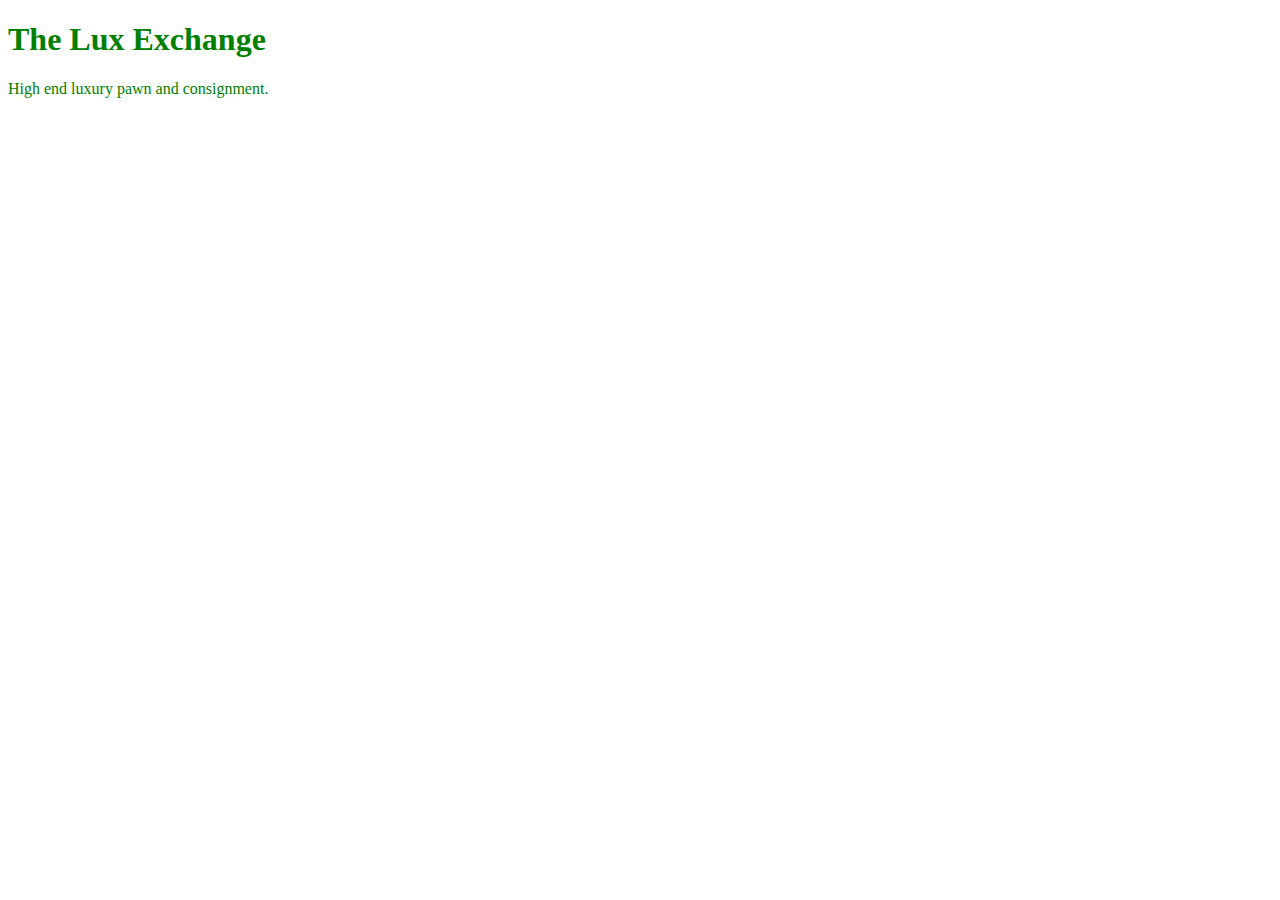
<file: Unit_1/index.html>
<!DOCTYPE html>
<html>
<head><link rel="stylesheet" type="text/css" href="css/style.css"></head>
<title>The Lux Exchange </title>
<body>
<h1>The Lux Exchange</h1>
<p>High end luxury pawn and consignment.</p>
</body>
</file>
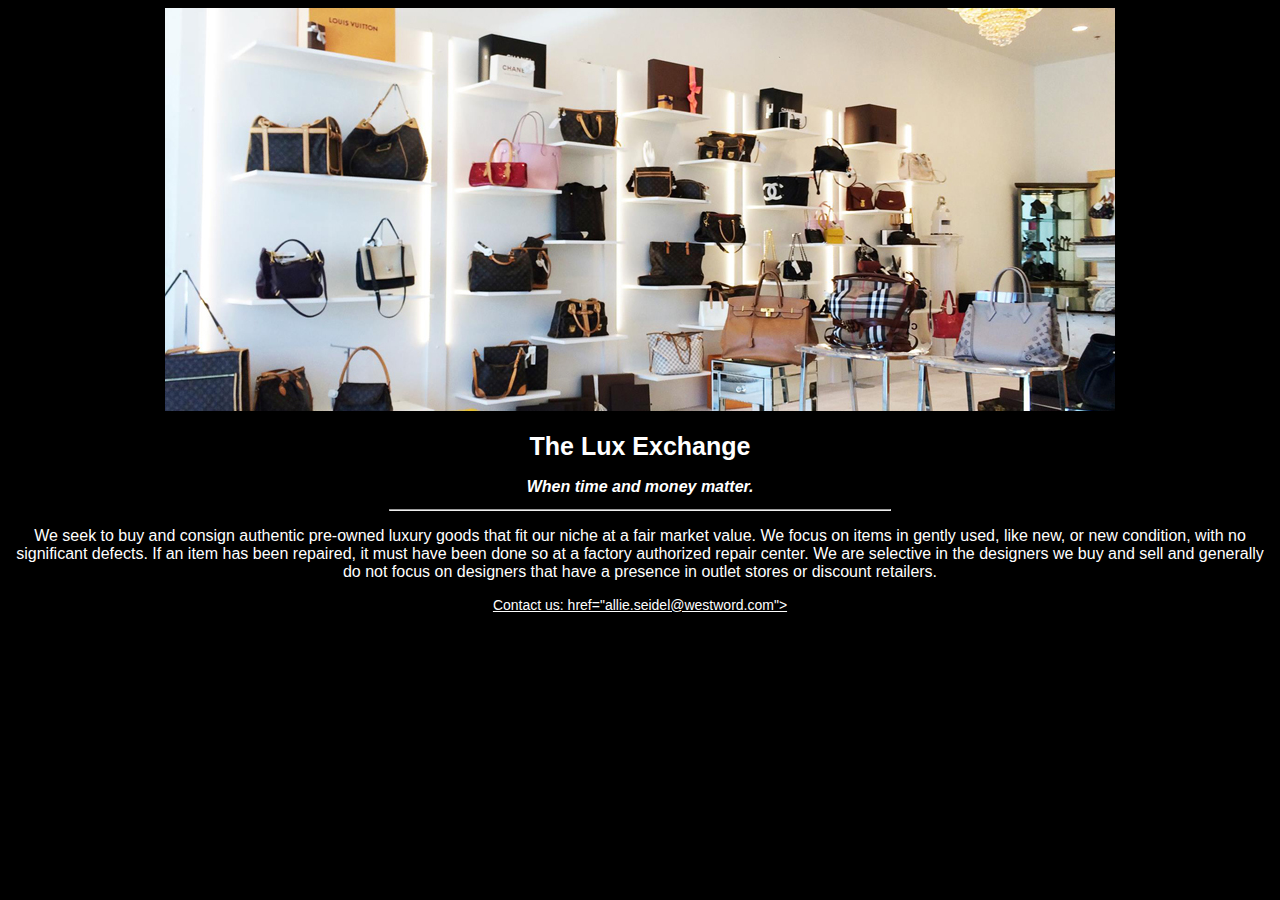
<file: unit_3/index.html>
<!DOCTYPE html>
<html>
<title>The Lux Exchange </title>
<head><link rel="stylesheet" type="text/css" href="css/stylesheet.css">
</head>
<body>
<img src="images/luxexchangepurses2.jpg">
<h1>The Lux Exchange</h1>
<h2 id="slogan"> When time and money matter.</h2>
<hr>
<p><class="description"> We seek to buy and consign authentic pre-owned luxury goods that fit our niche at a fair market value. We focus on items in gently used, like new, or new condition, with no significant defects. If an item has been repaired, it must have been done so at a factory authorized repair center. We are selective in the designers we buy and sell and generally do not focus on designers that have a presence in outlet stores or discount retailers.</p>
<p id="contact"> Contact us: href="allie.seidel@westword.com"></p>
</body>
</file>
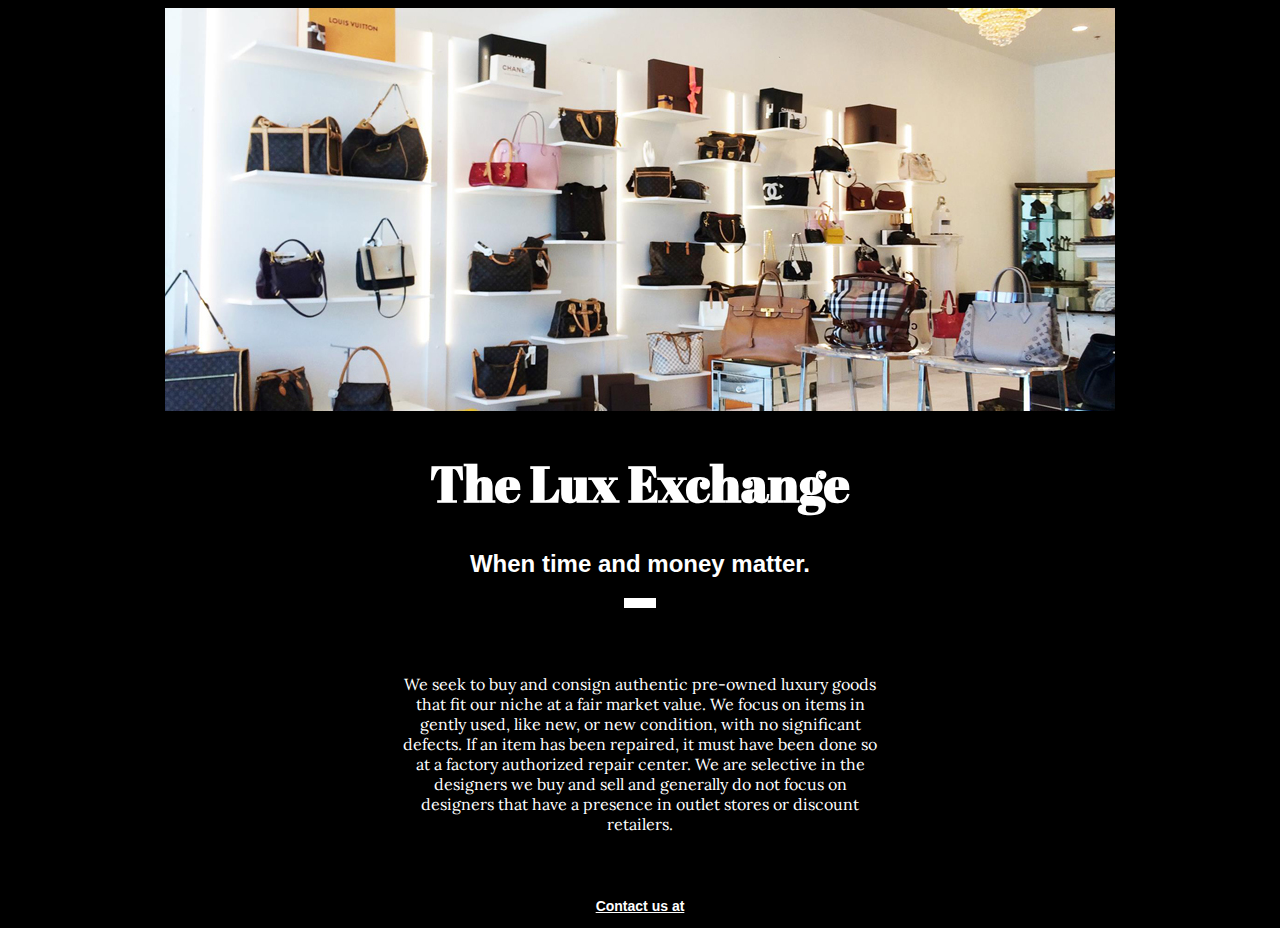
<file: unit_4/index.html>
<!DOCTYPE html>
<html>
<head>
<title>The Lux Exchange </title>
<link rel="stylesheet" type="text/css" href="css/stylesheet.css">
</head>

<body>
<img src="images/luxexchangepurses2.jpg"></img>
<header>
<h1>The Lux Exchange</h1>
<h2 id="slogan"> When time and money matter.</h2>
</header>
<hr>
<p><a> We seek to buy and consign authentic pre-owned luxury goods that fit our niche at a fair market value. We focus on items in gently used, like new, or new condition, with no significant defects. If an item has been repaired, it must have been done so at a factory authorized repair center. We are selective in the designers we buy and sell and generally do not focus on designers that have a presence in outlet stores or discount retailers.</a></p>

<h3> Contact us at<a href="allie.seidel@westword.com"></h3>
</body>
</html>
</file>
<file: Unit_1/css/style.css>
body {background: magenta: black;}
h1, p {color: green;}
</file>
<file: unit_3/css/stylesheet.css>
body {
	background-color: #000;
	text-align: center;
	color: #fff;
	font-family: Helvetica;
}
h1{
	font-size: 25px;
}
#slogan{
	font-style: italic;
	font-style: bold;
	font-size: 16px;
}
hr {
	width: 500px;
}
.description{
	font-size: 16px;
}
#contact{
	font-size: 14px;
	text-decoration: underline;
	color: eb35e3;	
}
</file>
<file: unit_4/css/stylesheet.css>
@import url('https://fonts.googleapis.com/css?family=Abril+Fatface|Lora');

body {
	background-color: #000;
	font-size: 16px;
	text-align: center;
	position: relative;
	font-family: Arial;
	color: #fff;
}
h1{
	font-size: 50px;
	font-family: 'Abril Fatface', cursive;
	color:#fff;
}
h2 #slogan{
	font-style: italic;
	font-style: bold;
	font-size: 20px;
	line-height: 1em;
	color: #fff;
}
hr {
	border:none;
	height:10px;
	background-color: #fff;
	width:2em;
	margin:1em auto;
	color: #fff;
}
p{
	font-family:'Lora', serif;
	font-size: 1em;
	width: 30em;
	margin: auto;
	padding: 50px;
	color: #fff;
}
h3{
	font-size: 14px;
	text-decoration: underline;
	color: eb35e3;	
}
</file>
